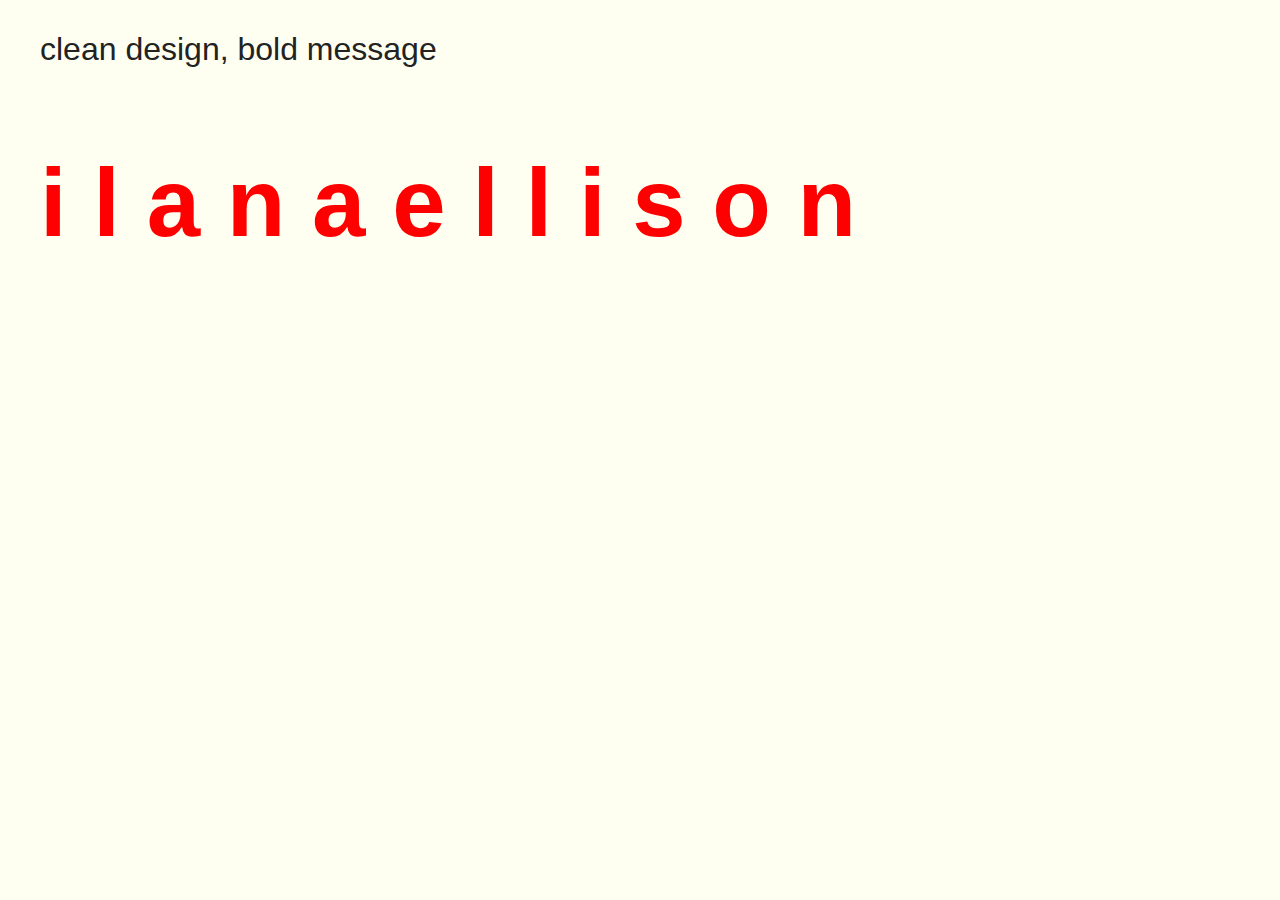
<file: newindex.html>
<!doctype html>
<html>
    <head>
        <title>Ilana Ellison | Website Designer and Brand Manager</title>
        <link rel="stylesheet" href="css/normalize.css">
<link rel="stylesheet" href="css/main.css">
<link href="https://fonts.googleapis.com/css?family=Dosis:200,300,400,500,600,700,800" rel="stylesheet">
    </head>

<body>
<header>
  <h2>clean design, bold message</h2>
  <h1>i l a n a   e l l i s o n</h1>

<gallery>

<contact>

</body>
</file>
<file: css/main.css>
/*! HTML5 Boilerplate v5.3.0 | MIT License | https://html5boilerplate.com/ */

/*
 * What follows is the result of much research on cross-browser styling.
 * Credit left inline and big thanks to Nicolas Gallagher, Jonathan Neal,
 * Kroc Camen, and the H5BP dev community and team.
 */

/* ==========================================================================
   Base styles: opinionated defaults
   ========================================================================== */

html {
    color: #222;
    font-size: 1em;
    line-height: 1.4;
    background-color: #fffff1;
}

/*
 * Remove text-shadow in selection highlight:
 * https://twitter.com/miketaylr/status/12228805301
 *
 * These selection rule sets have to be separate.
 * Customize the background color to match your design.
 */

::-moz-selection {
    background: #b3d4fc;
    text-shadow: none;
}

::selection {
    background: #b3d4fc;
    text-shadow: none;
}

/*
 * A better looking default horizontal rule
 */

hr {
    display: block;
    height: 1px;
    border: 0;
    border-top: 1px solid #ccc;
    margin: 1em 0;
    padding: 0;
}

/*
 * Remove the gap between audio, canvas, iframes,
 * images, videos and the bottom of their containers:
 * https://github.com/h5bp/html5-boilerplate/issues/440
 */

audio,
canvas,
iframe,
img,
svg,
video {
    vertical-align: middle;
}

/*
 * Remove default fieldset styles.
 */

fieldset {
    border: 0;
    margin: 0;
    padding: 0;
}

/*
 * Allow only vertical resizing of textareas.
 */

textarea {
    resize: vertical;
}

/* ==========================================================================
   Browser Upgrade Prompt
   ========================================================================== */

.browserupgrade {
    margin: 0.2em 0;
    background: #ccc;
    color: #000;
    padding: 0.2em 0;
}

/* ==========================================================================
   Author's custom styles
   ========================================================================== */


h1 {
  font-size: 6em;
  padding-left: 40px;
  color: red;
  
}

h2 {
  font-size: 2em;
  font-weight: 200;
  padding-left: 40px;
}















/* ==========================================================================
   Helper classes
   ========================================================================== */

/*
 * Hide visually and from screen readers
 */

.hidden {
    display: none !important;
}

/*
 * Hide only visually, but have it available for screen readers:
 * http://snook.ca/archives/html_and_css/hiding-content-for-accessibility
 */

.visuallyhidden {
    border: 0;
    clip: rect(0 0 0 0);
    height: 1px;
    margin: -1px;
    overflow: hidden;
    padding: 0;
    position: absolute;
    width: 1px;
}

/*
 * Extends the .visuallyhidden class to allow the element
 * to be focusable when navigated to via the keyboard:
 * https://www.drupal.org/node/897638
 */

.visuallyhidden.focusable:active,
.visuallyhidden.focusable:focus {
    clip: auto;
    height: auto;
    margin: 0;
    overflow: visible;
    position: static;
    width: auto;
}

/*
 * Hide visually and from screen readers, but maintain layout
 */

.invisible {
    visibility: hidden;
}

/*
 * Clearfix: contain floats
 *
 * For modern browsers
 * 1. The space content is one way to avoid an Opera bug when the
 *    `contenteditable` attribute is included anywhere else in the document.
 *    Otherwise it causes space to appear at the top and bottom of elements
 *    that receive the `clearfix` class.
 * 2. The use of `table` rather than `block` is only necessary if using
 *    `:before` to contain the top-margins of child elements.
 */

.clearfix:before,
.clearfix:after {
    content: " "; /* 1 */
    display: table; /* 2 */
}

.clearfix:after {
    clear: both;
}

/* ==========================================================================
   EXAMPLE Media Queries for Responsive Design.
   These examples override the primary ('mobile first') styles.
   Modify as content requires.
   ========================================================================== */

@media only screen and (min-width: 35em) {
    /* Style adjustments for viewports that meet the condition */
}

@media print,
       (-webkit-min-device-pixel-ratio: 1.25),
       (min-resolution: 1.25dppx),
       (min-resolution: 120dpi) {
    /* Style adjustments for high resolution devices */
}

/* ==========================================================================
   Print styles.
   Inlined to avoid the additional HTTP request:
   http://www.phpied.com/delay-loading-your-print-css/
   ========================================================================== */

@media print {
    *,
    *:before,
    *:after,
    *:first-letter,
    *:first-line {
        background: transparent !important;
        color: #000 !important; /* Black prints faster:
                                   http://www.sanbeiji.com/archives/953 */
        box-shadow: none !important;
        text-shadow: none !important;
    }

    a,
    a:visited {
        text-decoration: underline;
    }

    a[href]:after {
        content: " (" attr(href) ")";
    }

    abbr[title]:after {
        content: " (" attr(title) ")";
    }

    /*
     * Don't show links that are fragment identifiers,
     * or use the `javascript:` pseudo protocol
     */

    a[href^="#"]:after,
    a[href^="javascript:"]:after {
        content: "";
    }

    pre,
    blockquote {
        border: 1px solid #999;
        page-break-inside: avoid;
    }

    /*
     * Printing Tables:
     * http://css-discuss.incutio.com/wiki/Printing_Tables
     */

    thead {
        display: table-header-group;
    }

    tr,
    img {
        page-break-inside: avoid;
    }

    img {
        max-width: 100% !important;
    }

    p,
    h2,
    h3 {
        orphans: 3;
        widows: 3;
    }

    h2,
    h3 {
        page-break-after: avoid;
    }
}
</file>
